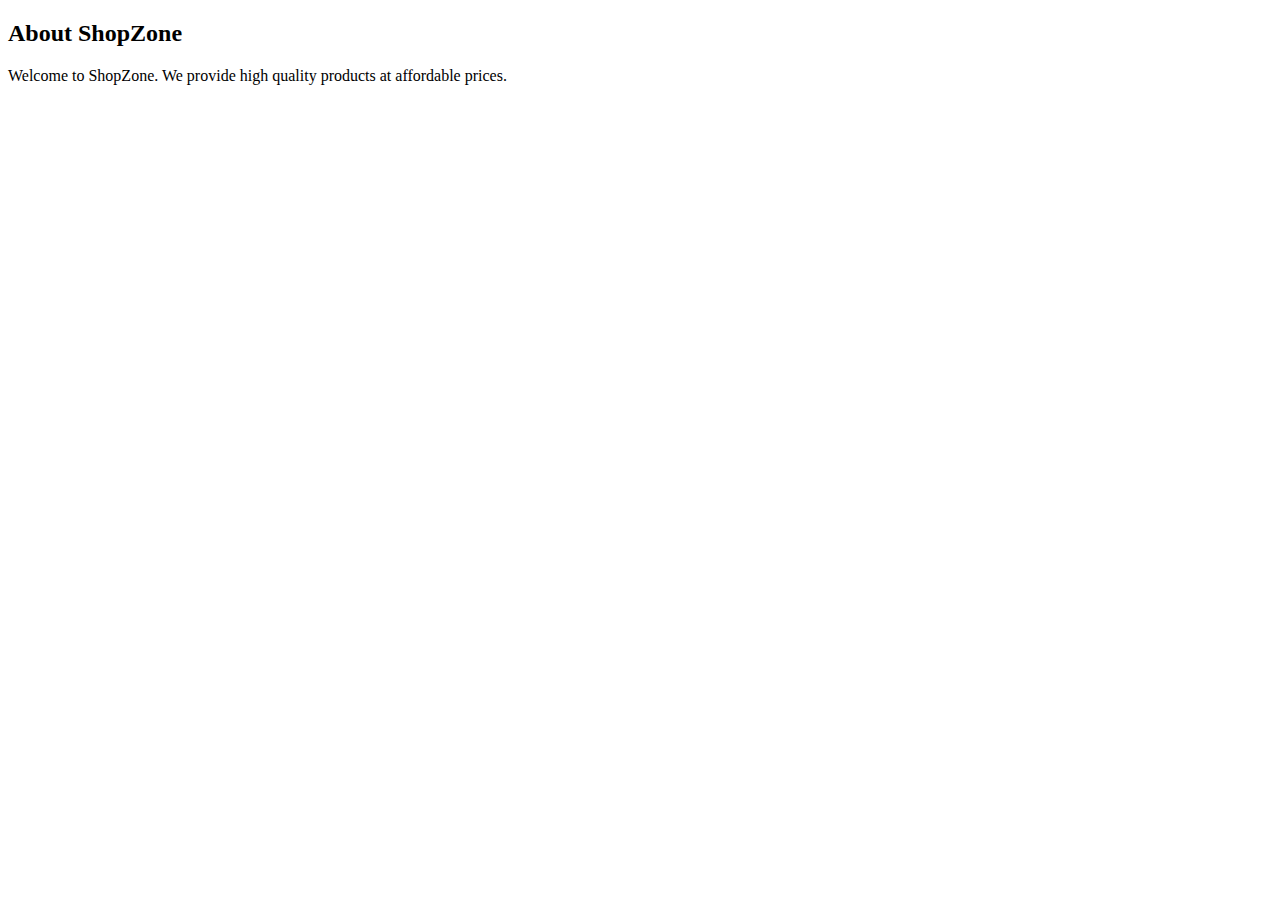
<file: about.html>
<!DOCTYPE html>
<html>
<head>
    <title>About Us</title>
    <link rel="stylesheet" href="css/style.css">
</head>
<body>

<header>
    <h2>About ShopZone</h2>
</header>

<div class="content">
    <p>Welcome to ShopZone. We provide high quality products at affordable prices.</p>
</div>

</body>
</html>
</file>
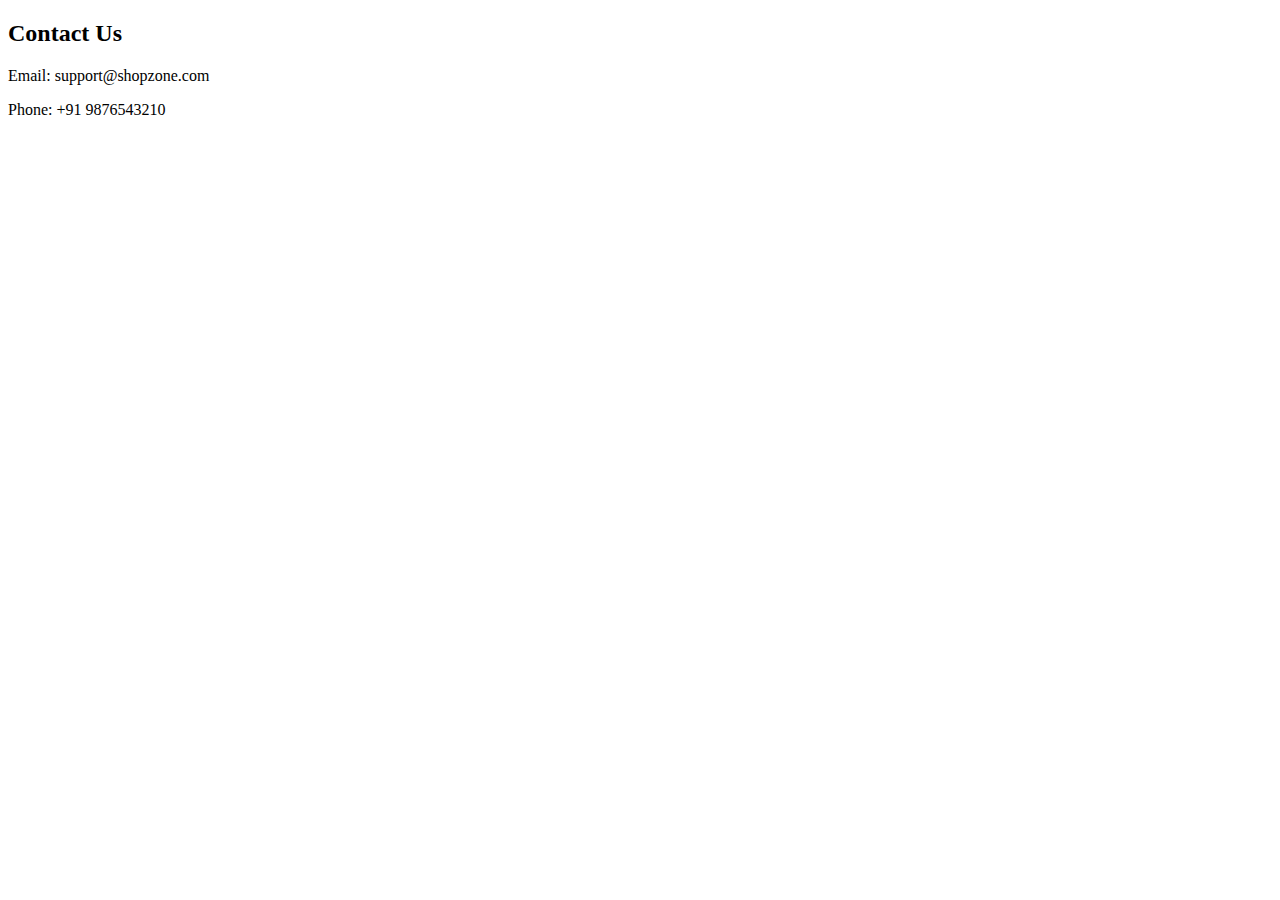
<file: contact.html>
<!DOCTYPE html>
<html>
<head>
    <title>Contact</title>
    <link rel="stylesheet" href="css/style.css">
</head>
<body>

<header>
    <h2>Contact Us</h2>
</header>

<div class="content">
    <p>Email: support@shopzone.com</p>
    <p>Phone: +91 9876543210</p>
</div>

</body>
</html>
</file>
<file: css/style.css>

</file>
